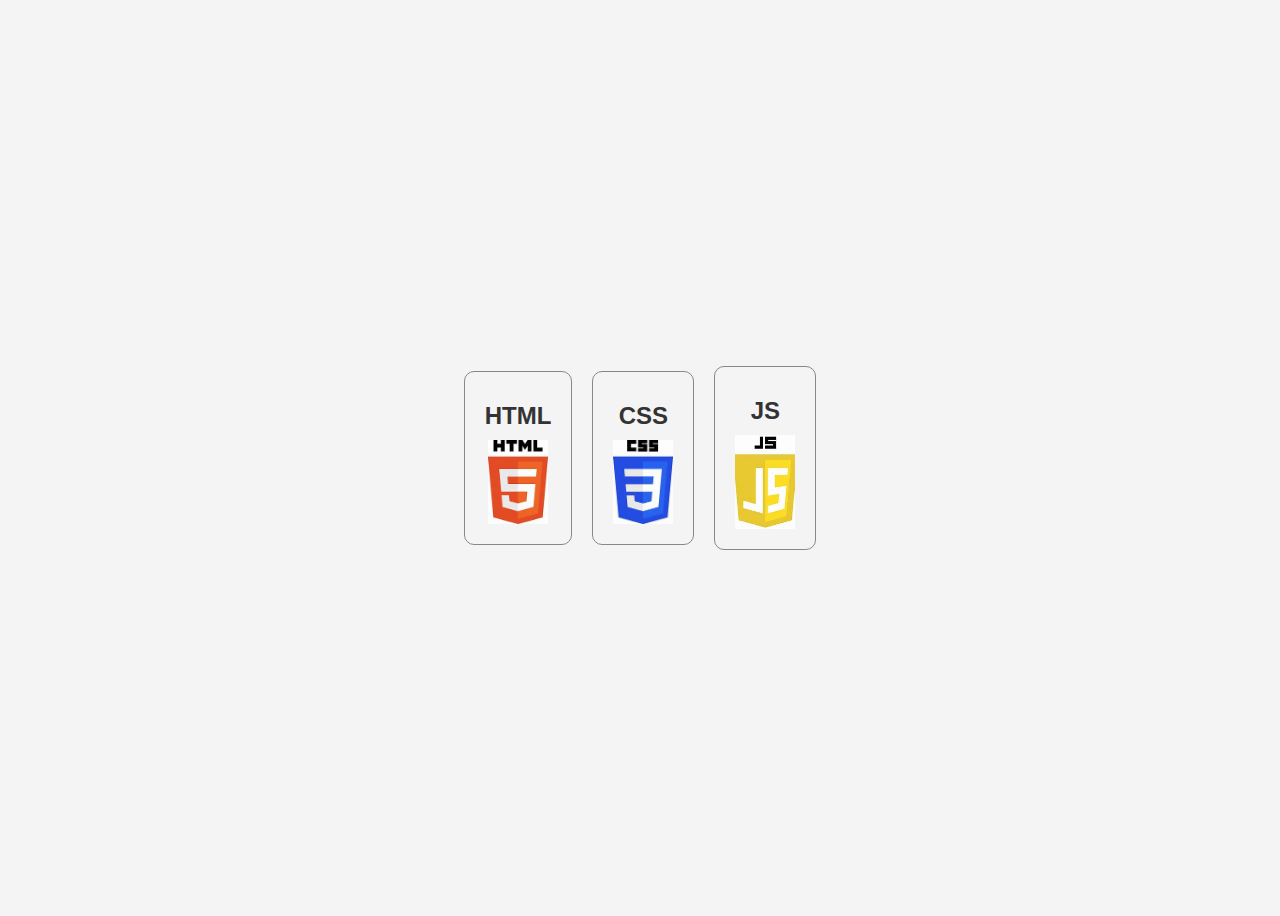
<file: Fun_with_Css/index.html>
<!DOCTYPE html>
<html lang="en">
    <head>
        <meta charset="UTF-8" />
        <meta http-equiv="X-UA-Compatible" content="IE=edge">
        <meta name="viewport" content="width=device-width, initial-scale=1.0">
        <title>HBTN - 0- Sprite</title>
        <link href="0-styles.css" media="all" rel="stylesheet" type="text/css">
    </head>
    <body>
        <div class="icon icon-html">
            <label>HTML</label>
            <img src="./html.png" alt="">
        </div>
          
        <div class="icon icon-css">
            <label>CSS</label>
            <img src="./css.png" alt="">
        </div>
          
        <div class="icon icon-js">
            <label>JS</label>
            <img src="./js.png" alt="">
        </div>

    </body>
</html
</file>
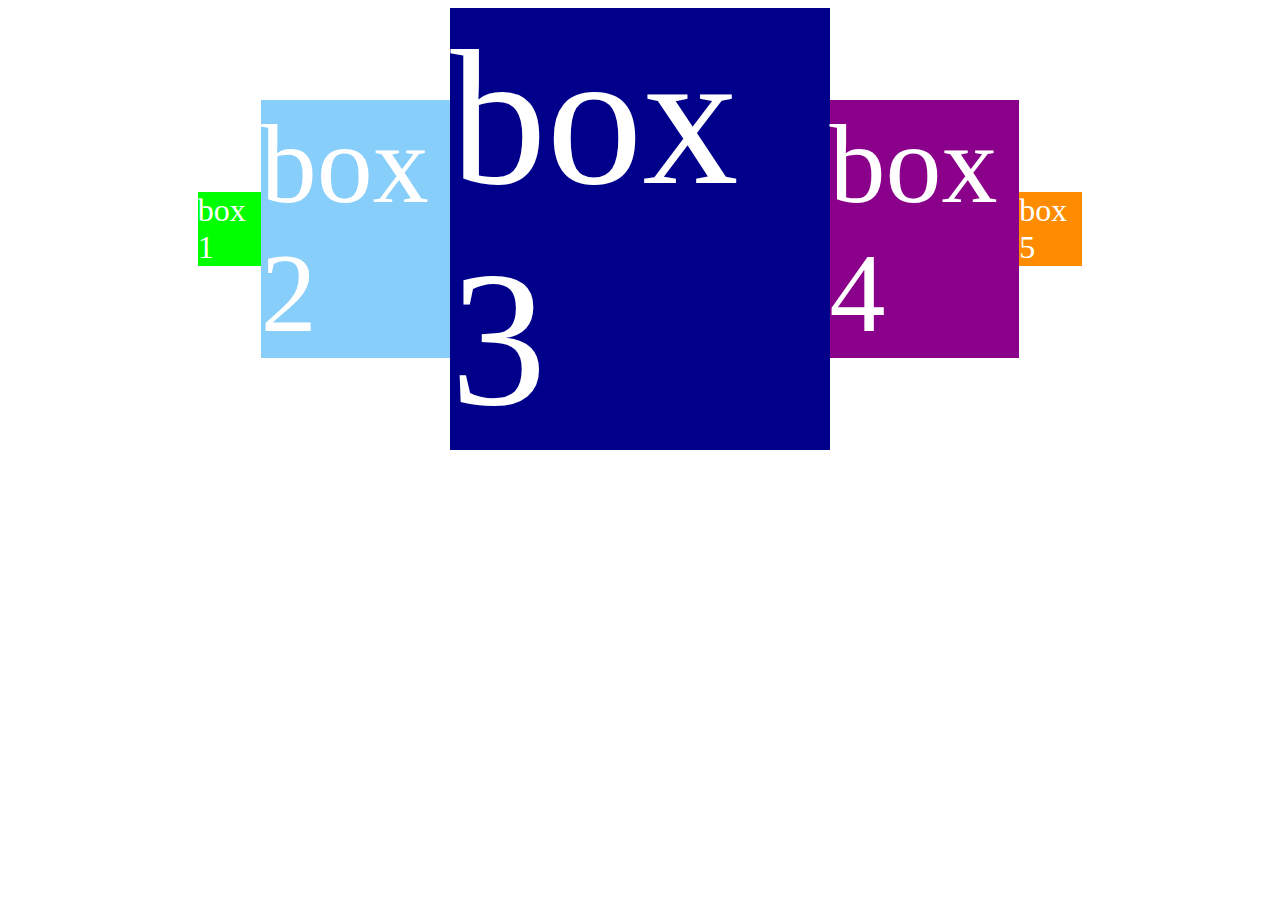
<file: flexbox/101-index.html>
<!DOCTYPE html>
<html lang="en">
    <head>
        <meta charset="UTF-8" />
        <title>101-index</title>
        <link href="101-style.css" media="all" rel="stylesheet" type="text/css">
    </head>
    <body>
        <div class="container">
            <div class="box box1">box 1</div>
            <div class="box box2">box 2</div>
            <div class="box box3">box 3</div>
            <div class="box box4">box 4</div>
            <div class="box box5">box 5</div>
        </div>
    </body>
</html>
</file>
<file: Fun_with_Css/0-styles.css>
/* General body styling */
body {
    display: flex;
    justify-content: center;
    align-items: center;
    min-height: 100vh;
    background-color: #f4f4f4;
    font-family: Arial, sans-serif;
    gap: 20px;
}

.icon {
    display: flex;
    flex-direction: column;
    align-items: center;
    text-align: center;
    transition: transform 0.3s ease, box-shadow 0.3s ease;
    padding: 20px;
    border: 1px solid #888888;  
    border-radius: 10px;
}

.icon:hover {
    transform: translateY(-10px);
    box-shadow: 0 8px 16px rgba(0, 0, 0, 0.3);
    border-radius: 10px;
}

.icon label {
    margin-top: 10px;
    font-size: 24px;
    font-weight: bold;
    color: #333;
    margin-bottom: 10px;
}

/* Shield background styles */
.icon div {
    width: 100px;
    height: 140px;
    position: relative;
    clip-path: polygon(50% 0%, 100% 15%, 85% 100%, 50% 100%, 15% 100%, 0% 15%);
    display: flex;
    justify-content: center;
    align-items: center;
    font-size: 60px;
    font-weight: bold;
    color: #fff;
}

/* Icon-specific colors */


/* Image styling within each icon */
.icon img {
    width: 60px;
    height: auto;
}

/* Add transition effects */
.icon:hover img {
    transform: scale(1.1);
    transition: transform 0.3s ease;
    border-radius: 10px;
}
</file>
<file: flexbox/101-style.css>
.container {
    display: flex;
    flex-wrap: wrap;
    justify-content: center;
    height: 100%;
    align-items: center;
}

.box {
    color: white;
}

.box1 {
    background: lime;
    flex-basis: 5%;
    font-size: 2rem;
}

.box2 {
    background: lightskyblue;
    flex-basis: 15%;
    font-size: 7rem;
}

.box3 {
    background: darkblue;
    flex-basis: 30%;
    font-size: 12rem;
}

.box4 {
    background: darkmagenta;
    flex-basis: 15%;
    font-size: 7rem;
}

.box5 {
    background: darkorange;
    flex-basis: 5%;
    font-size: 2rem;
}
</file>
